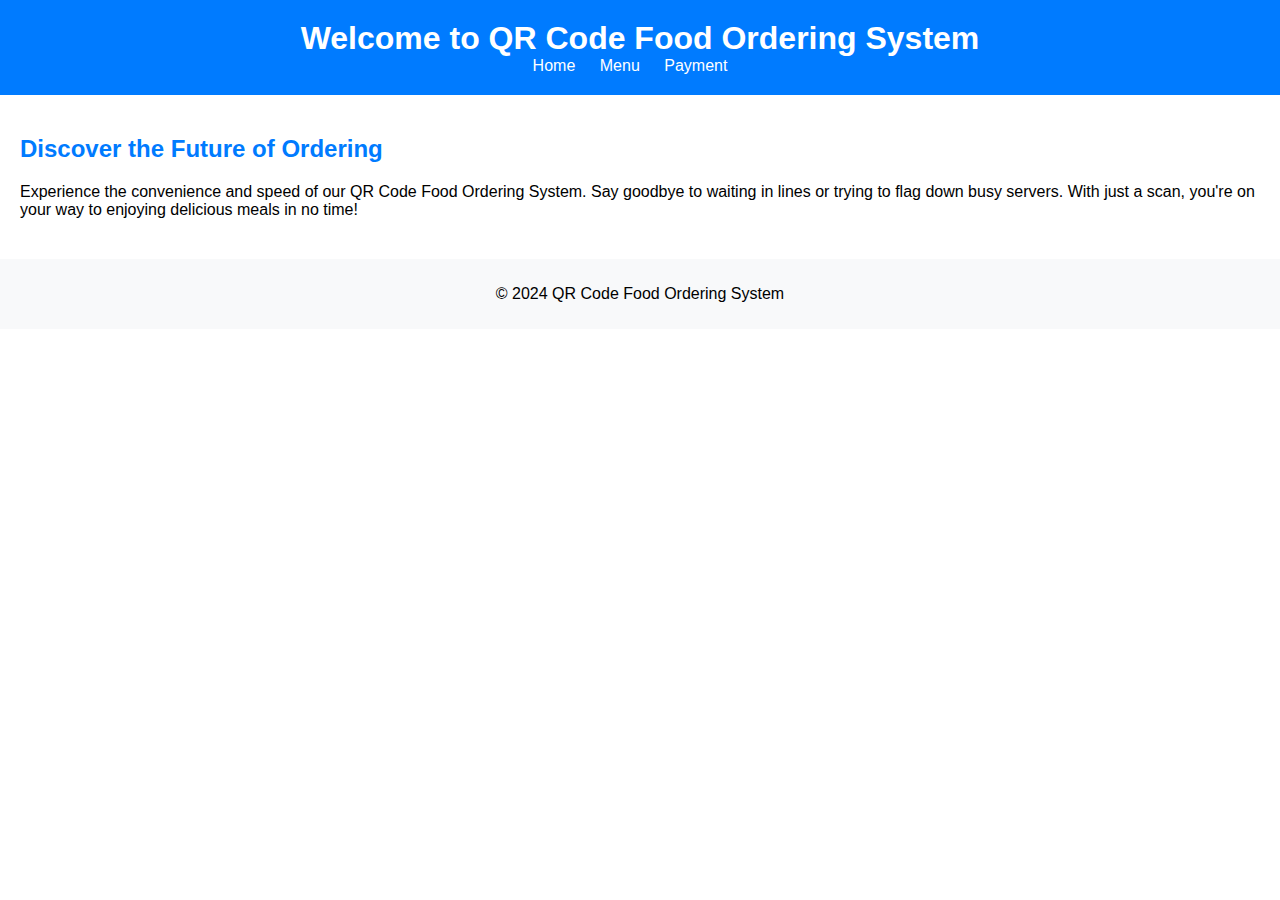
<file: index.html>
<!DOCTYPE html>
<html lang="en">
<head>
    <meta charset="UTF-8">
    <meta name="viewport" content="width=device-width, initial-scale=1.0">
    <title>QR Code Food Ordering System</title>
    <link rel="stylesheet" href="styles.css">
</head>
<body>
    <header>
        <h1>Welcome to QR Code Food Ordering System</h1>
        <nav>
            <ul>
                <li><a href="index.html">Home</a></li>
                <li><a href="menu.html">Menu</a></li>
                <li><a href="payment.html">Payment</a></li>
            </ul>
        </nav>
    </header>
    
    <main>
        <section>
            <section>
                <h2>Discover the Future of Ordering</h2>
                <p>Experience the convenience and speed of our QR Code Food Ordering System. Say goodbye to waiting in lines or trying to flag down busy servers. With just a scan, you're on your way to enjoying delicious meals in no time!</p>
               
           
        
        </section>
    </main>
    
    <footer>
        <p>&copy; 2024 QR Code Food Ordering System</p>
    </footer>

</body>
</html>
</file>
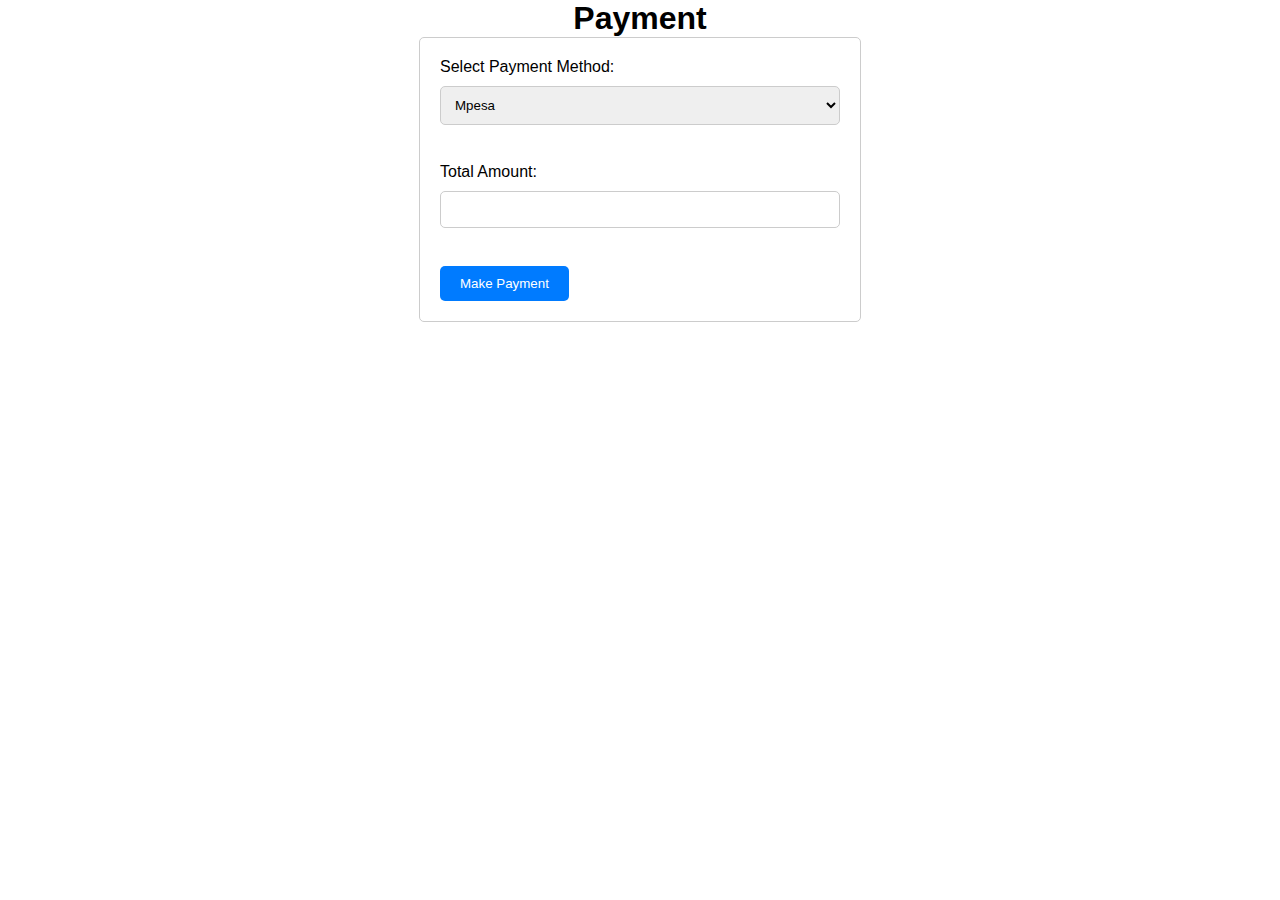
<file: payment.html>
<!DOCTYPE html>
<html lang="en">
<head>
    <meta charset="UTF-8">
    <meta name="viewport" content="width=device-width, initial-scale=1.0">
    <title>Payment</title>
    <link rel="stylesheet" href="styles.css">
</head>
<body>
    <h1>Payment</h1>
    <form action="payment.php" method="post">
        <label for="payment_method">Select Payment Method:</label>
        <select id="payment_method" name="payment_method">
            <option value="Mpesa">Mpesa</option>
            <option value="PayPal">PayPal</option>
        </select><br><br>
        <label for="amount">Total Amount:</label>
        <input type="text" id="amount" name="amount" required><br><br>
        <input type="submit" value="Make Payment">
    </form>
</body>
</html>
</file>
<file: styles.css>
/* styles.css */

/* General styles */
body {
    font-family: Arial, sans-serif;
    margin: 0;
    padding: 0;
}

ul {
    list-style-type: none;
    padding: 0;
    margin: 0;
}

li {
    display: inline;
    margin-right: 20px;
}

h1 {
    text-align: center;
}

/* Menu styles */
.menu-category {
    margin-bottom: 20px;
}

.menu-category h2 {
    margin-bottom: 10px;
}

.menu-items {
    display: flex;
    flex-wrap: wrap;
}

.menuItem {
    width: 200px;
    margin-right: 20px;
    margin-bottom: 20px;
    cursor: pointer;
}

.menuItem img {
    width: 100%;
    height: auto;
}

/* Item details styles */
#itemDetails {
    text-align: center;
}

#itemDetails img {
    max-width: 200px;
    max-height: 200px;
}

/* Shopping cart styles */
#cart {
    margin-top: 20px;
}

#cartItems {
    padding: 0;
}

#cartItems li {
    margin-bottom: 10px;
}

/* Button styles */
button {
    padding: 10px 20px;
    background-color: #007bff;
    color: #fff;
    border: none;
    border-radius: 5px;
    cursor: pointer;
}

button:hover {
    background-color: #0056b3;
}

/* styles.css */

body {
    font-family: Arial, sans-serif;
    margin: 0;
    padding: 0;
}

h1 {
    text-align: center;
}

form {
    max-width: 400px;
    margin: 0 auto;
    padding: 20px;
    border: 1px solid #ccc;
    border-radius: 5px;
}

label {
    display: block;
    margin-bottom: 10px;
}

input[type="text"],
select {
    width: 100%;
    padding: 10px;
    margin-bottom: 20px;
    border: 1px solid #ccc;
    border-radius: 5px;
    box-sizing: border-box; /* Ensure padding and border are included in element's total width and height */
}

input[type="submit"] {
    background-color: #007bff;
    color: #fff;
    border: none;
    border-radius: 5px;
    padding: 10px 20px;
    cursor: pointer;
}

input[type="submit"]:hover {
    background-color: #0056b3;
}


/* styles.css */

body {
    font-family: Arial, sans-serif;
    margin: 0;
    padding: 0;
}

header {
    background-color: #007bff;
    color: #fff;
    padding: 20px 0;
    text-align: center;
}

h1 {
    margin: 0;
}

nav ul {
    list-style-type: none;
    padding: 0;
}

nav ul li {
    display: inline;
    margin-right: 20px;
}

nav ul li a {
    color: #fff;
    text-decoration: none;
}

main {
    padding: 20px;
}

section {
    margin-bottom: 20px;
}

h2 {
    color: #007bff;
}

footer {
    background-color: #f8f9fa;
    padding: 10px 20px;
    text-align: center;
}
</file>
